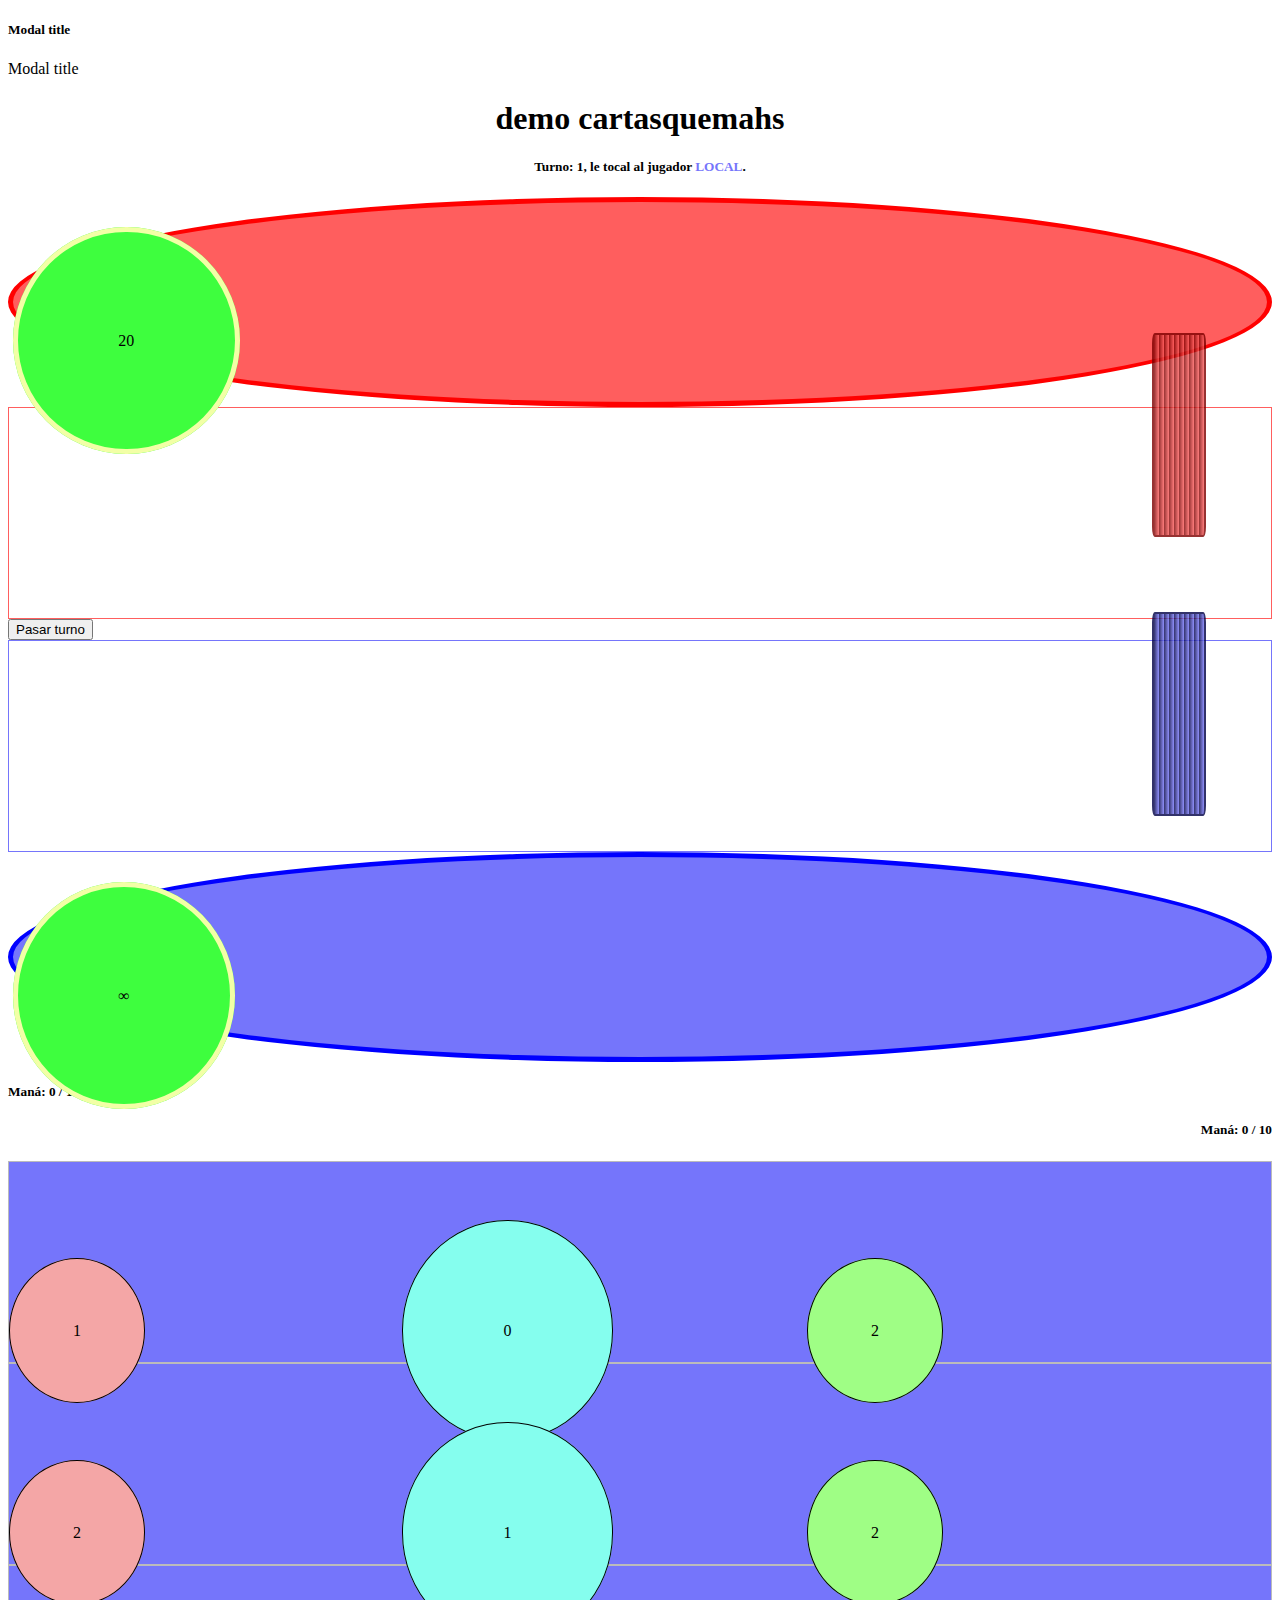
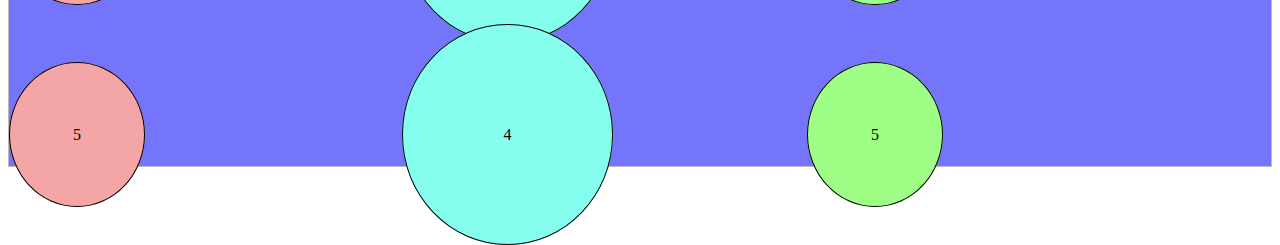
<file: index.html>
<!doctype html>
<html lang="en">

<head>

  <link rel="shortcut icon" href="#">

  <!-- CSS -->
  <link href="carta.css" rel="stylesheet" type="text/css">

  <!-- Required meta tags -->
  <meta charset="utf-8">
  <meta name="viewport" content="width=device-width, initial-scale=1">

  <!-- Bootstrap CSS -->
  <link href="https://cdn.jsdelivr.net/npm/bootstrap@5.0.2/dist/css/bootstrap.min.css" rel="stylesheet"
    integrity="sha384-EVSTQN3/azprG1Anm3QDgpJLIm9Nao0Yz1ztcQTwFspd3yD65VohhpuuCOmLASjC" crossorigin="anonymous">

  <!-- jquery -->
  <script src="https://ajax.googleapis.com/ajax/libs/jquery/3.6.0/jquery.min.js"></script>
  

  <title>(!)PRUEBA</title>
</head>

<body>

  <div id="modal" class="modal" tabindex="-1" role="dialog">
    <div class="modal-dialog" role="document">
      <div class="modal-content">
        <div class="modal-header justify-content-center">
          <h5 id="tituloModal" class="modal-title">Modal title</h5>
        </div>
        <div class="modal-header justify-content-center">
          <p id="pModal"class="modal-title">Modal title</p>
        </div>
      </div>
    </div>
  </div>  <!-- modal advertencia -->

  <div id="mazoLocal">
    <div class="carta local enMano col-1">
      <span class="ataque">7</span>
      <span class="coste">7</span>
      <span class="defensa">7</span>
    </div>
    <div class="carta local enMano col-1">
      <span class="ataque">3</span>
      <span class="coste">1</span>
      <span class="defensa">1</span>
    </div>
    <div class="carta local enMano col-1">
      <span class="ataque">5</span>
      <span class="coste">4</span>
      <span class="defensa">4</span>
    </div>
    <div class="carta local enMano col-1">
      <span class="ataque">1</span>
      <span class="coste">3</span>
      <span class="defensa">7</span>
    </div>
    <div class="carta local enMano col-1">
      <span class="ataque">1</span>
      <span class="coste">0</span>
      <span class="defensa">1</span>
    </div>
    <div class="carta local enMano col-1">
      <span class="ataque">10</span>
      <span class="coste">5</span>
      <span class="defensa">3</span>
    </div>
    <div class="carta local enMano col-1">
      <span class="ataque">5</span>
      <span class="coste">4</span>
      <span class="defensa">5</span>
    </div>
    <div class="carta local enMano col-1">
      <span class="ataque">1</span>
      <span class="coste">0</span>
      <span class="defensa">1</span>
    </div>
    <div class="carta local enMano col-1">
      <span class="ataque">1</span>
      <span class="coste">2</span>
      <span class="defensa">2</span>
    </div>
    <div class="carta local enMano col-1">
      <span class="ataque">1</span>
      <span class="coste">1</span>
      <span class="defensa">3</span>
    </div>
    <div class="carta local enMano col-1">
      <span class="ataque">1</span>
      <span class="coste">1</span>
      <span class="defensa">3</span>
    </div>
    <div class="carta local enMano col-1">
      <span class="ataque">2</span>
      <span class="coste">1</span>
      <span class="defensa">7</span>
    </div>
    <div class="carta local enMano col-1">
      <span class="ataque">2</span>
      <span class="coste">1</span>
      <span class="defensa">7</span>
    </div>
    <div class="carta local enMano col-1">
      <span class="ataque">2</span>
      <span class="coste">1</span>
      <span class="defensa">7</span>
    </div>
    <div class="carta local enMano col-1">
      <span class="ataque">2</span>
      <span class="coste">1</span>
      <span class="defensa">7</span>
    </div>
    <div class="carta local enMano col-1">
      <span class="ataque">5</span>
      <span class="coste">4</span>
      <span class="defensa">5</span>
    </div>
  </div> <!-- mazo local -->
  <div id="mazoVisitante">
  </div> <!-- mazo visitante -->

  <div class="container">
    <h1 class="mb-3" style="text-align: center;">demo cartasquemahs</h1>
    <h5 class="m-1" style="text-align: center;">Turno: <span id="marcadorTurno"></span>, le tocal al jugador <span id="tocaJugar"></span>.</h5>

    <div id="tableroCompleto" class="row justify-content-around bg-dark p-5">

      <div class="col-12">
        <div class="row justify-content-center">
          <div  id="cabezaVisitante" class="col-2">
            <div class="row justify-content-center">
              <span id="vidaVisitante" class="vida col-4">20</span>
            </div>
          </div>
        </div>
      </div><!-- cabeza visitante -->

      <div class="col-12" id="tableroVisitante">
        <div class="row justify-content-around m-1 ">

        </div>
      </div><!-- tablero visitante -->

      <button id="pasarTurno" type="button" class="m-3 col-10 btn btn-outline-success">Pasar turno</button>

      <div class="col-12" id="tableroLocal">
        <div class="row justify-content-around m-1 ">
          
          
          
        </div>
      </div><!-- tablero local -->

      <div class="col-12">
        <div class="row justify-content-center">
          <div  id="cabezaLocal" class="col-2">
            <div class="row justify-content-center">
              <span  id="vidaLocal" class="vida col-4">∞</span>
            </div>
          </div>
        </div>
      </div><!-- cabeza local -->

 
    </div> <!-- TABLERO ENTERO -->

    <div class="row">
      <div class="col-6"><h5 class="m-1 text-danger" style="text-align: left;">Maná: <span id="marcadorManaVisitante"></span> / <span>10</span></h5></div>
      <div class="col-6"><h5 class="m-1 text-primary" style="text-align: right;">Maná: <span id="marcadorManaLocal"></span> / <span>10</span></h5></div>
    </div><!-- marcadores de mana -->

    

  <div id="cartasEnManoLocal" class="fixed-bottom">
    <div class="row justify-content-center">
      <div class="col-10">
        <div class="row justify-content-center">
          <div class="carta local enMano col-1">
            <span class="ataque">1</span>
            <span class="coste">0</span>
            <span class="defensa">2</span>
          </div>
          <div class="carta local enMano col-1">
            <span class="ataque">2</span>
            <span class="coste">1</span>
            <span class="defensa">2</span>
          </div>
          <div class="carta local enMano col-1">
            <span class="ataque">5</span>
            <span class="coste">4</span>
            <span class="defensa">5</span>
          </div>
        </div>
      </div>
    </div>
  </div> <!-- cartas en mano -->

  </div> <!-- container -->


  <script src="carta.js"></script>

  <script src="https://code.jquery.com/jquery-3.1.0.js" crossorigin="anonymous"></script>

  <script src="https://cdn.jsdelivr.net/npm/popper.js@1.14.6/dist/umd/popper.min.js"
    integrity="sha384-wHAiFfRlMFy6i5SRaxvfOCifBUQy1xHdJ/yoi7FRNXMRBu5WHdZYu1hA6ZOblgut"
    crossorigin="anonymous"></script>
  <script src="https://cdn.jsdelivr.net/npm/bootstrap@4.2.1/dist/js/bootstrap.min.js"
    integrity="sha384-B0UglyR+jN6CkvvICOB2joaf5I4l3gm9GU6Hc1og6Ls7i6U/mkkaduKaBhlAXv9k"
    crossorigin="anonymous"></script>

</body>

</html>
</file>
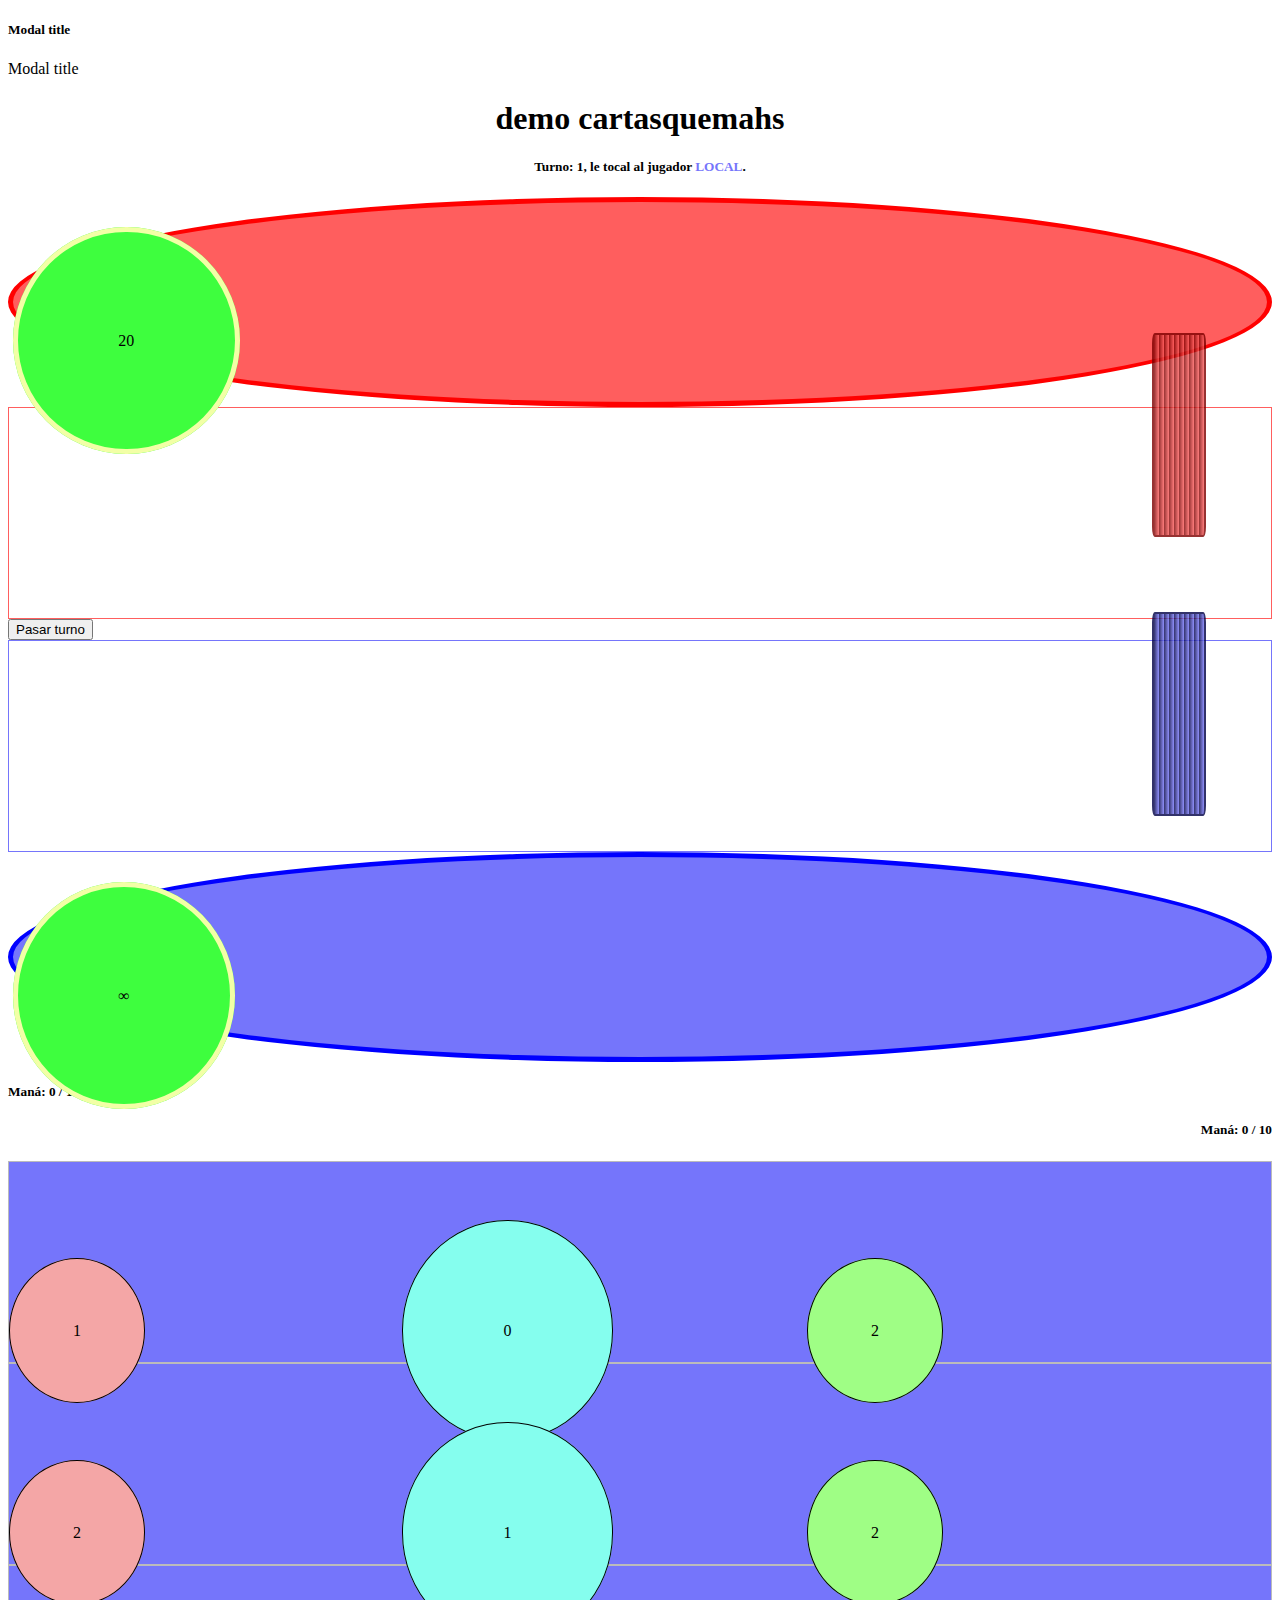
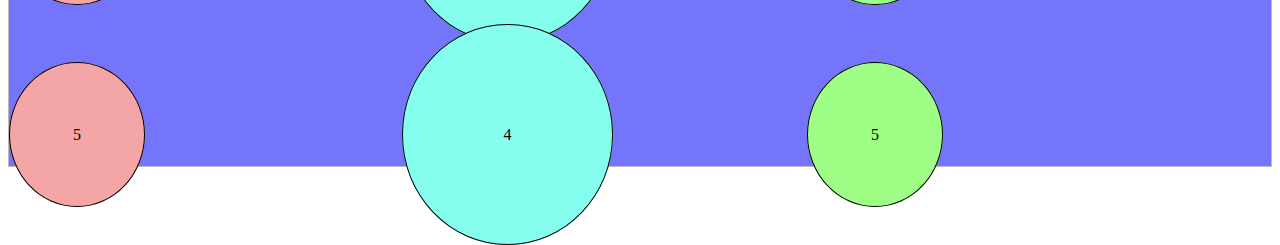
<file: carta.html>
<!doctype html>
<html lang="en">

<head>

  <link rel="shortcut icon" href="#">

  <!-- CSS -->
  <link href="carta.css" rel="stylesheet" type="text/css">

  <!-- Required meta tags -->
  <meta charset="utf-8">
  <meta name="viewport" content="width=device-width, initial-scale=1">

  <!-- Bootstrap CSS -->
  <link href="https://cdn.jsdelivr.net/npm/bootstrap@5.0.2/dist/css/bootstrap.min.css" rel="stylesheet"
    integrity="sha384-EVSTQN3/azprG1Anm3QDgpJLIm9Nao0Yz1ztcQTwFspd3yD65VohhpuuCOmLASjC" crossorigin="anonymous">

  <!-- jquery -->
  <script src="https://ajax.googleapis.com/ajax/libs/jquery/3.6.0/jquery.min.js"></script>
  

  <title>(!)PRUEBA</title>
</head>

<body>

  <div id="modal" class="modal" tabindex="-1" role="dialog">
    <div class="modal-dialog" role="document">
      <div class="modal-content">
        <div class="modal-header justify-content-center">
          <h5 id="tituloModal" class="modal-title">Modal title</h5>
        </div>
        <div class="modal-header justify-content-center">
          <p id="pModal"class="modal-title">Modal title</p>
        </div>
      </div>
    </div>
  </div>  <!-- modal advertencia -->

  <div id="mazoLocal">
    <div class="carta local enMano col-1">
      <span class="ataque">7</span>
      <span class="coste">7</span>
      <span class="defensa">7</span>
    </div>
    <div class="carta local enMano col-1">
      <span class="ataque">3</span>
      <span class="coste">1</span>
      <span class="defensa">1</span>
    </div>
    <div class="carta local enMano col-1">
      <span class="ataque">5</span>
      <span class="coste">4</span>
      <span class="defensa">4</span>
    </div>
    <div class="carta local enMano col-1">
      <span class="ataque">1</span>
      <span class="coste">3</span>
      <span class="defensa">7</span>
    </div>
    <div class="carta local enMano col-1">
      <span class="ataque">1</span>
      <span class="coste">0</span>
      <span class="defensa">1</span>
    </div>
    <div class="carta local enMano col-1">
      <span class="ataque">10</span>
      <span class="coste">5</span>
      <span class="defensa">3</span>
    </div>
    <div class="carta local enMano col-1">
      <span class="ataque">5</span>
      <span class="coste">4</span>
      <span class="defensa">5</span>
    </div>
    <div class="carta local enMano col-1">
      <span class="ataque">1</span>
      <span class="coste">0</span>
      <span class="defensa">1</span>
    </div>
    <div class="carta local enMano col-1">
      <span class="ataque">1</span>
      <span class="coste">2</span>
      <span class="defensa">2</span>
    </div>
    <div class="carta local enMano col-1">
      <span class="ataque">1</span>
      <span class="coste">1</span>
      <span class="defensa">3</span>
    </div>
    <div class="carta local enMano col-1">
      <span class="ataque">1</span>
      <span class="coste">1</span>
      <span class="defensa">3</span>
    </div>
    <div class="carta local enMano col-1">
      <span class="ataque">2</span>
      <span class="coste">1</span>
      <span class="defensa">7</span>
    </div>
    <div class="carta local enMano col-1">
      <span class="ataque">2</span>
      <span class="coste">1</span>
      <span class="defensa">7</span>
    </div>
    <div class="carta local enMano col-1">
      <span class="ataque">2</span>
      <span class="coste">1</span>
      <span class="defensa">7</span>
    </div>
    <div class="carta local enMano col-1">
      <span class="ataque">2</span>
      <span class="coste">1</span>
      <span class="defensa">7</span>
    </div>
    <div class="carta local enMano col-1">
      <span class="ataque">5</span>
      <span class="coste">4</span>
      <span class="defensa">5</span>
    </div>
  </div> <!-- mazo local -->
  <div id="mazoVisitante">
  </div> <!-- mazo visitante -->

  <div class="container">
    <h1 class="mb-3" style="text-align: center;">demo cartasquemahs</h1>
    <h5 class="m-1" style="text-align: center;">Turno: <span id="marcadorTurno"></span>, le tocal al jugador <span id="tocaJugar"></span>.</h5>

    <div id="tableroCompleto" class="row justify-content-around bg-dark p-5">

      <div class="col-12">
        <div class="row justify-content-center">
          <div  id="cabezaVisitante" class="col-2">
            <div class="row justify-content-center">
              <span id="vidaVisitante" class="vida col-4">20</span>
            </div>
          </div>
        </div>
      </div><!-- cabeza visitante -->

      <div class="col-12" id="tableroVisitante">
        <div class="row justify-content-around m-1 ">

        </div>
      </div><!-- tablero visitante -->

      <button id="pasarTurno" type="button" class="m-3 col-10 btn btn-outline-success">Pasar turno</button>

      <div class="col-12" id="tableroLocal">
        <div class="row justify-content-around m-1 ">
          
          
          
        </div>
      </div><!-- tablero local -->

      <div class="col-12">
        <div class="row justify-content-center">
          <div  id="cabezaLocal" class="col-2">
            <div class="row justify-content-center">
              <span  id="vidaLocal" class="vida col-4">∞</span>
            </div>
          </div>
        </div>
      </div><!-- cabeza local -->

 
    </div> <!-- TABLERO ENTERO -->

    <div class="row">
      <div class="col-6"><h5 class="m-1 text-danger" style="text-align: left;">Maná: <span id="marcadorManaVisitante"></span> / <span>10</span></h5></div>
      <div class="col-6"><h5 class="m-1 text-primary" style="text-align: right;">Maná: <span id="marcadorManaLocal"></span> / <span>10</span></h5></div>
    </div><!-- marcadores de mana -->

    

  <div id="cartasEnManoLocal" class="fixed-bottom">
    <div class="row justify-content-center">
      <div class="col-10">
        <div class="row justify-content-center">
          <div class="carta local enMano col-1">
            <span class="ataque">1</span>
            <span class="coste">0</span>
            <span class="defensa">2</span>
          </div>
          <div class="carta local enMano col-1">
            <span class="ataque">2</span>
            <span class="coste">1</span>
            <span class="defensa">2</span>
          </div>
          <div class="carta local enMano col-1">
            <span class="ataque">5</span>
            <span class="coste">4</span>
            <span class="defensa">5</span>
          </div>
        </div>
      </div>
    </div>
  </div> <!-- cartas en mano -->

  </div> <!-- container -->


  <script src="carta.js"></script>

  <script src="https://code.jquery.com/jquery-3.1.0.js" crossorigin="anonymous"></script>

  <script src="https://cdn.jsdelivr.net/npm/popper.js@1.14.6/dist/umd/popper.min.js"
    integrity="sha384-wHAiFfRlMFy6i5SRaxvfOCifBUQy1xHdJ/yoi7FRNXMRBu5WHdZYu1hA6ZOblgut"
    crossorigin="anonymous"></script>
  <script src="https://cdn.jsdelivr.net/npm/bootstrap@4.2.1/dist/js/bootstrap.min.js"
    integrity="sha384-B0UglyR+jN6CkvvICOB2joaf5I4l3gm9GU6Hc1og6Ls7i6U/mkkaduKaBhlAXv9k"
    crossorigin="anonymous"></script>

</body>

</html>
</file>
<file: carta.css>
body{
        overflow: scroll;
        height: 1350px;
        overflow-x: hidden;
        user-select: none;
}

#tableroVisitante{
        border: 1px solid #ff5e5e;
        height: 210px;
}

#tableroLocal{
        border: 1px solid #7575fb;
        height: 210px;
}
#cabezaVisitante{
        background-color: #ff5e5e;
        border: 5px solid #ff0000;
        height: 200px;
        border-radius: 50%;
}
#cabezaLocal{
        background-color: #7575fb;
        border: 5px solid #0000ff;
        height: 200px;
        border-radius: 50%;
}
#mazoLocal{
        background-color: #7575fb;
        border: 2px solid #000046;
        height: 200px;
        width: 50px;
        border-radius: 5%;

        position: absolute;
        top: 68%;
        left: 90%;

        opacity: 0.8;
        background-image: linear-gradient(to right, #000046, #7575fb 5px, #000046 5px, #7575fb );
        background-size: 10px 100%;
}
#mazoVisitante{
      background-color: #ff5e5e;
        border: 2px solid #7e0000;
        height: 200px;
        width: 50px;
        border-radius: 5%;

        position: absolute;
        top: 37%;
        left: 90%;

        opacity: 0.8;
        background-image: linear-gradient(to right, #7e0000, #ff5e5e 5px, #7e0000 5px, #ff5e5e );
        background-size: 10px 100%;
}
.vida{
        background-color: #3efe3e;
        border: 5px solid #f2ffa6;
        border-radius: 50%;
        padding: 8%;

        text-align: center;
        position: relative;
        top: 130px;
}

.carta {
        border: 1px solid black;
        height: 200px;
        cursor: pointer;
}

.visitante {
        background-color: #ff5e5e;
        cursor: default;

}

.local {
        background-color: #7575fb;
}

.seleccionada {
        border: 10px solid green;
}

.soltable{
        border: 5px solid yellow
}

.enMano {
        border: 1px solid #bbbbbb;
}

.tieneOrden {
        border: 10px dotted #ffd063;
        cursor: default;
}

.zzz {
        background-image: url(zzz.gif);
        background-size: 100% 100%;
        cursor: default;
}

.ataque {
        background-color: #f4a6a6;
        border: 1px solid black;
        border-radius: 50%;
        position: relative;
        top: 80%;
        padding: 5%;
}

.defensa {
        background-color: #9ffe85;
        border: 1px solid black;
        border-radius: 50%;
        position: relative;
        top: 80%;
        left: 35%;
        padding: 5%;
}
.coste {
        background-color: #85feee;
        border: 1px solid black;
        border-radius: 50%;
        position: relative;
        top: 80%;
        left: 20%;
        padding: 8%;
}

/* animaciones */

.cartaMuerta {
        -webkit-animation: cartaMuerta 0.65s cubic-bezier(0.755, 0.050, 0.855, 0.060) both;
        animation: cartaMuerta 0.65s cubic-bezier(0.755, 0.050, 0.855, 0.060) both;
}

@-webkit-keyframes cartaMuerta {
        0% {
                -webkit-transform: translateX(0) rotate(0deg);
                transform: translateX(0) rotate(0deg);
                -webkit-filter: blur(0);
                filter: blur(0);
                opacity: 1;
        }

        100% {
                -webkit-transform: translateX(-1000px) rotate(-720deg);
                transform: translateX(-1000px) rotate(-720deg);
                -webkit-filter: blur(50px);
                filter: blur(50px);
                opacity: 0;
        }
}

@keyframes cartaMuerta {
        0% {
                -webkit-transform: translateX(0) rotate(0deg);
                transform: translateX(0) rotate(0deg);
                -webkit-filter: blur(0);
                filter: blur(0);
                opacity: 1;
        }

        100% {
                -webkit-transform: translateX(-1000px) rotate(-720deg);
                transform: translateX(-1000px) rotate(-720deg);
                -webkit-filter: blur(50px);
                filter: blur(50px);
                opacity: 0;
        }
}

.cartaModificadaDefensa {
        -webkit-animation: cartaModificadaDefensa 0.6s both;
        animation: cartaModificadaDefensa 0.6s both;
}

@-webkit-keyframes cartaModificadaDefensa {

        0%,
        50%,
        100% {
                opacity: 1;
        }

        25%,
        75% {
                opacity: 0;
        }
}

@keyframes cartaModificadaDefensa {

        0%,
        50%,
        100% {
                opacity: 1;
        }

        25%,
        75% {
                opacity: 0;
        }
}

.cabezaMuerta {
	-webkit-animation: cabezaMuerta 8s linear infinite both;
	        animation: cabezaMuerta 8s linear infinite both;
}


 @-webkit-keyframes cabezaMuerta {
        0%,
        100% {
          opacity: 1;
        }
        0.02% {
          opacity: 1;
        }
        0% {
          opacity: 1;
        }
        1% {
          opacity: 1;
        }
        1.02% {
          opacity: 1;
        }
        8.98% {
          opacity: 1;
        }
        9% {
          opacity: 0;
        }
        9.8% {
          opacity: 0;
        }
        9.82% {
          opacity: 1;
        }
        9.48% {
          opacity: 1;
        }
        9.5% {
          opacity: 1;
        }
        9.6% {
          opacity: 1;
        }
        9.62% {
          opacity: 1;
        }
        14.98% {
          opacity: 1;
        }
        15% {
          opacity: 0.5;
        }
        15.8% {
          opacity: 0.5;
        }
        15.82% {
          opacity: 1;
        }
        15.18% {
          opacity: 1;
        }
        15.2% {
          opacity: 0.7;
        }
        16% {
          opacity: 0.7;
        }
        16.02% {
          opacity: 1;
        }
        15.48% {
          opacity: 1;
        }
        15.5% {
          opacity: 0.5;
        }
        16.2% {
          opacity: 0.5;
        }
        16.22% {
          opacity: 1;
        }
        16.98% {
          opacity: 1;
        }
        17% {
          opacity: 1;
        }
        17.8% {
          opacity: 1;
        }
        17.82% {
          opacity: 1;
        }
        20.48% {
          opacity: 1;
        }
        20.5% {
          opacity: 0.9;
        }
        21.3% {
          opacity: 0.9;
        }
        21.32% {
          opacity: 1;
        }
        20.98% {
          opacity: 1;
        }
        21% {
          opacity: 1;
        }
        22% {
          opacity: 1;
        }
        22.02% {
          opacity: 1;
        }
        39.98% {
          opacity: 1;
        }
        40% {
          opacity: 1;
        }
        41% {
          opacity: 1;
        }
        41.02% {
          opacity: 1;
        }
        40.48% {
          opacity: 1;
        }
        40.5% {
          opacity: 0.6;
        }
        41.4% {
          opacity: 0.6;
        }
        41.42% {
          opacity: 1;
        }
        41.98% {
          opacity: 1;
        }
        42% {
          opacity: 1;
        }
        42.8% {
          opacity: 1;
        }
        42.82% {
          opacity: 1;
        }
        59.98% {
          opacity: 1;
        }
        60% {
          opacity: 1;
        }
        61% {
          opacity: 1;
        }
        61.02% {
          opacity: 1;
        }
        60.18% {
          opacity: 1;
        }
        60.2% {
          opacity: 0.2;
        }
        61% {
          opacity: 0.2;
        }
        61.02% {
          opacity: 1;
        }
        60.78% {
          opacity: 1;
        }
        60.8% {
          opacity: 0.4;
        }
        61.6% {
          opacity: 0.4;
        }
        61.62% {
          opacity: 1;
        }
        61.38% {
          opacity: 1;
        }
        61.4% {
          opacity: 0;
        }
        62.2% {
          opacity: 0;
        }
        62.22% {
          opacity: 1;
        }
        61.78% {
          opacity: 1;
        }
        61.8% {
          opacity: 1;
        }
        62.8% {
          opacity: 1;
        }
        62.82% {
          opacity: 1;
        }
        75.98% {
          opacity: 1;
        }
        76% {
          opacity: 1;
        }
        77% {
          opacity: 1;
        }
        77.02% {
          opacity: 1;
        }
        77.98% {
          opacity: 1;
        }
        78% {
          opacity: 0.7;
        }
        78.8% {
          opacity: 0.7;
        }
        78.82% {
          opacity: 1;
        }
        78.98% {
          opacity: 1;
        }
        79% {
          opacity: 1;
        }
        80% {
          opacity: 1;
        }
        80.02% {
          opacity: 1;
        }
        99.98% {
          opacity: 1;
        }
        100% {
          opacity: 1;
        }
        101% {
          opacity: 1;
        }
        101.02% {
          opacity: 1;
        }
}
@keyframes cabezaMuerta {
        0%,
        100% {
          opacity: 1;
        }
        0.02% {
          opacity: 1;
        }
        0% {
          opacity: 1;
        }
        1% {
          opacity: 1;
        }
        1.02% {
          opacity: 1;
        }
        8.98% {
          opacity: 1;
        }
        9% {
          opacity: 0;
        }
        9.8% {
          opacity: 0;
        }
        9.82% {
          opacity: 1;
        }
        9.48% {
          opacity: 1;
        }
        9.5% {
          opacity: 1;
        }
        9.6% {
          opacity: 1;
        }
        9.62% {
          opacity: 1;
        }
        14.98% {
          opacity: 1;
        }
        15% {
          opacity: 0.5;
        }
        15.8% {
          opacity: 0.5;
        }
        15.82% {
          opacity: 1;
        }
        15.18% {
          opacity: 1;
        }
        15.2% {
          opacity: 0.7;
        }
        16% {
          opacity: 0.7;
        }
        16.02% {
          opacity: 1;
        }
        15.48% {
          opacity: 1;
        }
        15.5% {
          opacity: 0.5;
        }
        16.2% {
          opacity: 0.5;
        }
        16.22% {
          opacity: 1;
        }
        16.98% {
          opacity: 1;
        }
        17% {
          opacity: 1;
        }
        17.8% {
          opacity: 1;
        }
        17.82% {
          opacity: 1;
        }
        20.48% {
          opacity: 1;
        }
        20.5% {
          opacity: 0.9;
        }
        21.3% {
          opacity: 0.9;
        }
        21.32% {
          opacity: 1;
        }
        20.98% {
          opacity: 1;
        }
        21% {
          opacity: 1;
        }
        22% {
          opacity: 1;
        }
        22.02% {
          opacity: 1;
        }
        39.98% {
          opacity: 1;
        }
        40% {
          opacity: 1;
        }
        41% {
          opacity: 1;
        }
        41.02% {
          opacity: 1;
        }
        40.48% {
          opacity: 1;
        }
        40.5% {
          opacity: 0.6;
        }
        41.4% {
          opacity: 0.6;
        }
        41.42% {
          opacity: 1;
        }
        41.98% {
          opacity: 1;
        }
        42% {
          opacity: 1;
        }
        42.8% {
          opacity: 1;
        }
        42.82% {
          opacity: 1;
        }
        59.98% {
          opacity: 1;
        }
        60% {
          opacity: 1;
        }
        61% {
          opacity: 1;
        }
        61.02% {
          opacity: 1;
        }
        60.18% {
          opacity: 1;
        }
        60.2% {
          opacity: 0.2;
        }
        61% {
          opacity: 0.2;
        }
        61.02% {
          opacity: 1;
        }
        60.78% {
          opacity: 1;
        }
        60.8% {
          opacity: 0.4;
        }
        61.6% {
          opacity: 0.4;
        }
        61.62% {
          opacity: 1;
        }
        61.38% {
          opacity: 1;
        }
        61.4% {
          opacity: 0;
        }
        62.2% {
          opacity: 0;
        }
        62.22% {
          opacity: 1;
        }
        61.78% {
          opacity: 1;
        }
        61.8% {
          opacity: 1;
        }
        62.8% {
          opacity: 1;
        }
        62.82% {
          opacity: 1;
        }
        75.98% {
          opacity: 1;
        }
        76% {
          opacity: 1;
        }
        77% {
          opacity: 1;
        }
        77.02% {
          opacity: 1;
        }
        77.98% {
          opacity: 1;
        }
        78% {
          opacity: 0.7;
        }
        78.8% {
          opacity: 0.7;
        }
        78.82% {
          opacity: 1;
        }
        78.98% {
          opacity: 1;
        }
        79% {
          opacity: 1;
        }
        80% {
          opacity: 1;
        }
        80.02% {
          opacity: 1;
        }
        99.98% {
          opacity: 1;
        }
        100% {
          opacity: 1;
        }
        101% {
          opacity: 1;
        }
        101.02% {
          opacity: 1;
        }
}

.movimientoMazo {
	-webkit-animation: movimientoMazo 0.8s both;
	        animation: movimientoMazo 0.8s both;
}
 @-webkit-keyframes movimientoMazo {
  0%,
  100% {
    -webkit-transform: translateX(0%);
            transform: translateX(0%);
    -webkit-transform-origin: 50% 50%;
            transform-origin: 50% 50%;
  }
  15% {
    -webkit-transform: translateX(-30px) rotate(-6deg);
            transform: translateX(-30px) rotate(-6deg);
  }
  30% {
    -webkit-transform: translateX(15px) rotate(6deg);
            transform: translateX(15px) rotate(6deg);
  }
  45% {
    -webkit-transform: translateX(-15px) rotate(-3.6deg);
            transform: translateX(-15px) rotate(-3.6deg);
  }
  60% {
    -webkit-transform: translateX(9px) rotate(2.4deg);
            transform: translateX(9px) rotate(2.4deg);
  }
  75% {
    -webkit-transform: translateX(-6px) rotate(-1.2deg);
            transform: translateX(-6px) rotate(-1.2deg);
  }
}
@keyframes movimientoMazo {
  0%,
  100% {
    -webkit-transform: translateX(0%);
            transform: translateX(0%);
    -webkit-transform-origin: 50% 50%;
            transform-origin: 50% 50%;
  }
  15% {
    -webkit-transform: translateX(-30px) rotate(-6deg);
            transform: translateX(-30px) rotate(-6deg);
  }
  30% {
    -webkit-transform: translateX(15px) rotate(6deg);
            transform: translateX(15px) rotate(6deg);
  }
  45% {
    -webkit-transform: translateX(-15px) rotate(-3.6deg);
            transform: translateX(-15px) rotate(-3.6deg);
  }
  60% {
    -webkit-transform: translateX(9px) rotate(2.4deg);
            transform: translateX(9px) rotate(2.4deg);
  }
  75% {
    -webkit-transform: translateX(-6px) rotate(-1.2deg);
            transform: translateX(-6px) rotate(-1.2deg);
  }
}
</file>
